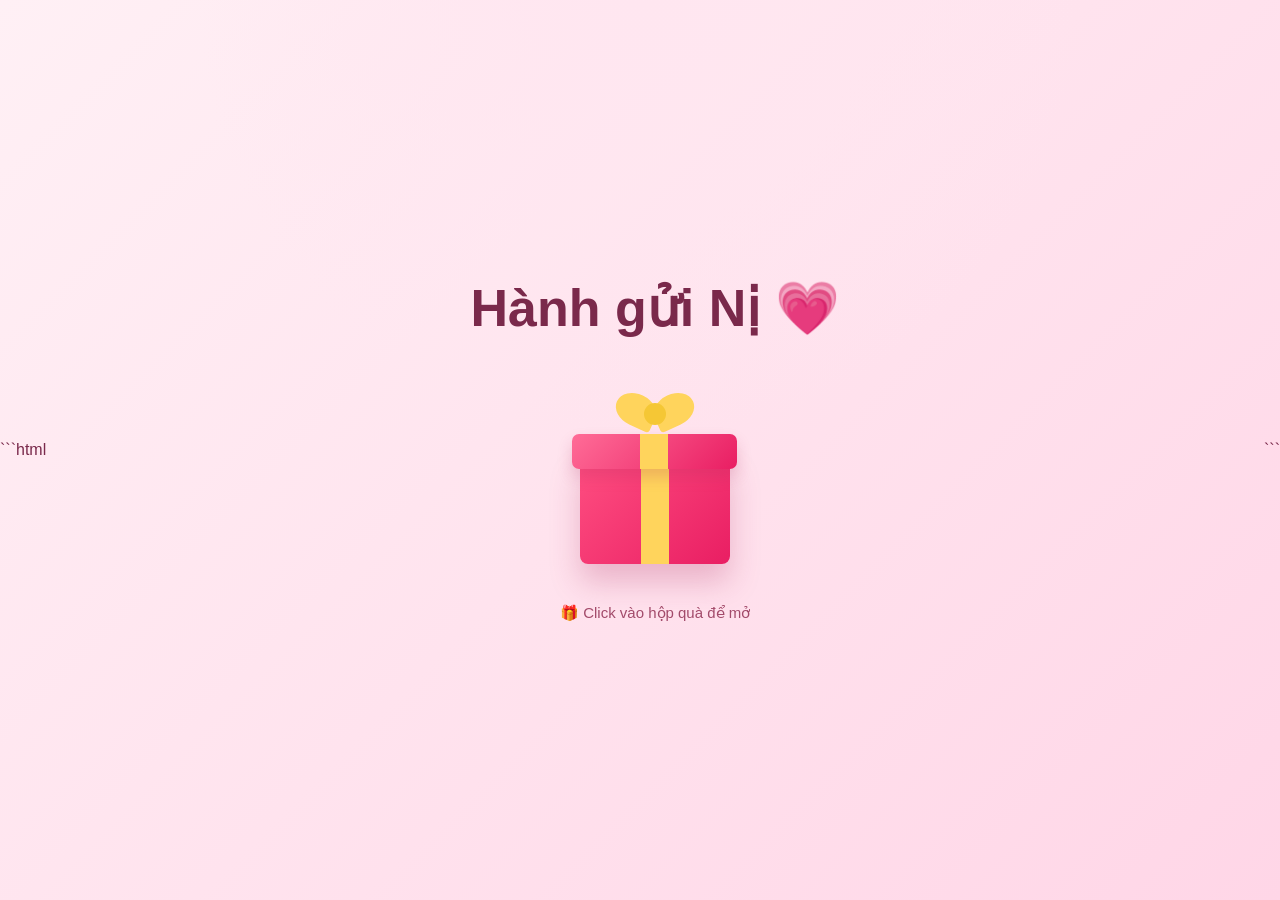
<file: web Nị/index.html>
```html
<!DOCTYPE html>
<html lang="vi">
<head>
<meta charset="UTF-8">
<meta name="viewport" content="width=device-width, initial-scale=1.0">

<title>Gửi Nị 💗</title>

<style>
* {
    margin: 0;
    padding: 0;
    box-sizing: border-box;
}

body {
    min-height: 100vh;
    overflow: hidden;
    font-family: "Segoe UI", sans-serif;

    background:
        radial-gradient(circle at top, #ffe6f0 0%, transparent 40%),
        linear-gradient(135deg, #fff0f5, #ffd6e7);

    display: flex;
    justify-content: center;
    align-items: center;

    color: #7a294b;
}

/* =========================
   CONTAINER
========================= */

.container {
    width: 100%;
    text-align: center;
    padding: 20px;
    position: relative;
    z-index: 2;
}

/* =========================
   TITLE
========================= */

.title {
    font-size: clamp(28px, 5vw, 52px);
    font-weight: 700;
    margin-bottom: 12px;

    animation: fadeDown 1.2s ease;
}

.subtitle {
    font-size: clamp(15px, 2vw, 20px);
    color: #a34b6b;
    margin-bottom: 55px;

    animation: fadeDown 1.6s ease;
}

/* =========================
   GIFT
========================= */

.gift-wrapper {
    width: 190px;
    height: 180px;

    margin: 0 auto;

    position: relative;

    cursor: pointer;

    animation: float 3s ease-in-out infinite;
}

.gift {
    width: 150px;
    height: 110px;

    background: linear-gradient(
        135deg,
        #ff4f81,
        #e91e63
    );

    position: absolute;
    bottom: 10px;
    left: 20px;

    border-radius: 8px;

    box-shadow:
        0 18px 30px rgba(170, 40, 90, .25);

    transition: .3s;
}

/* Ribbon dọc */

.gift::after {
    content: "";

    position: absolute;

    width: 28px;
    height: 100%;

    background: #ffd45c;

    left: 61px;
    top: 0;
}

/* Nắp */

.lid {
    width: 165px;
    height: 35px;

    background: linear-gradient(
        135deg,
        #ff6c97,
        #e91e63
    );

    position: absolute;

    left: 12px;
    bottom: 105px;

    border-radius: 7px;

    z-index: 3;

    box-shadow:
        0 8px 15px rgba(170, 40, 90, .2);

    transition:
        transform .8s cubic-bezier(.68,-.55,.27,1.55);
}

/* Ribbon trên nắp */

.lid::after {
    content: "";

    position: absolute;

    width: 28px;
    height: 35px;

    background: #ffd45c;

    left: 68px;
}

/* =========================
   BOW
========================= */

.bow {
    position: absolute;

    left: 50%;
    bottom: 135px;

    transform: translateX(-50%);

    width: 80px;
    height: 45px;

    z-index: 5;
}

.bow-left,
.bow-right {
    position: absolute;

    width: 42px;
    height: 32px;

    background: #ffd45c;

    top: 0;

    border-radius: 50% 50% 10% 50%;
}

.bow-left {
    left: 0;
    transform: rotate(25deg);
}

.bow-right {
    right: 0;
    transform: scaleX(-1) rotate(25deg);
}

.bow-center {
    width: 22px;
    height: 22px;

    background: #f5c735;

    border-radius: 50%;

    position: absolute;

    left: 29px;
    top: 9px;

    z-index: 2;
}

/* =========================
   TEXT UNDER GIFT
========================= */

.hint {
    margin-top: 30px;

    font-size: 15px;

    color: #a34b6b;

    animation: pulse 2s infinite;
}

/* =========================
   RESULT
========================= */

.result {
    position: fixed;

    inset: 0;

    background: rgba(255, 226, 237, .96);

    display: flex;
    flex-direction: column;

    justify-content: center;
    align-items: center;

    opacity: 0;
    visibility: hidden;

    transform: scale(.8);

    transition:
        opacity .5s ease,
        transform .5s ease;

    z-index: 10;
}

.result.show {
    opacity: 1;
    visibility: visible;

    transform: scale(1);
}

.result h2 {
    font-size: clamp(55px, 12vw, 130px);

    font-weight: 900;

    color: #e91e63;

    text-shadow:
        5px 5px 0 #ffd0df;

    animation: naughty .8s cubic-bezier(.68,-.55,.27,1.55);
}

.result p {
    margin-top: 20px;

    font-size: 20px;

    color: #8c3657;

    animation: fadeUp 1s ease;
}

.close-btn {
    margin-top: 35px;

    border: none;

    background: #e91e63;

    color: white;

    padding: 13px 28px;

    border-radius: 30px;

    font-size: 16px;

    cursor: pointer;

    transition: .25s;
}

.close-btn:hover {
    transform: scale(1.08);

    background: #c2185b;
}

/* =========================
   HEARTS
========================= */

.heart {
    position: fixed;

    bottom: -30px;

    font-size: 20px;

    pointer-events: none;

    animation: heartFly linear forwards;

    opacity: .7;
}

/* =========================
   ANIMATIONS
========================= */

@keyframes float {
    0%, 100% {
        transform: translateY(0);
    }

    50% {
        transform: translateY(-12px);
    }
}

@keyframes pulse {
    0%, 100% {
        opacity: .5;
    }

    50% {
        opacity: 1;
    }
}

@keyframes fadeDown {
    from {
        opacity: 0;
        transform: translateY(-25px);
    }

    to {
        opacity: 1;
        transform: translateY(0);
    }
}

@keyframes fadeUp {
    from {
        opacity: 0;
        transform: translateY(20px);
    }

    to {
        opacity: 1;
        transform: translateY(0);
    }
}

@keyframes naughty {
    0% {
        transform: scale(0) rotate(-15deg);
    }

    70% {
        transform: scale(1.15) rotate(5deg);
    }

    100% {
        transform: scale(1) rotate(0);
    }
}

@keyframes heartFly {
    from {
        transform:
            translateY(0)
            rotate(0deg);

        opacity: .8;
    }

    to {
        transform:
            translateY(-110vh)
            rotate(360deg);

        opacity: 0;
    }
}

/* =========================
   OPEN ANIMATION
========================= */

.gift-wrapper.open .lid {
    transform:
        translateY(-80px)
        rotate(-12deg);
}

.gift-wrapper.open {
    animation:
        shake .5s ease,
        float 3s ease-in-out infinite .5s;
}

@keyframes shake {
    0% {
        transform: rotate(0);
    }

    20% {
        transform: rotate(-8deg);
    }

    40% {
        transform: rotate(8deg);
    }

    60% {
        transform: rotate(-6deg);
    }

    80% {
        transform: rotate(6deg);
    }

    100% {
        transform: rotate(0);
    }
}
</style>
</head>


<body>

<div class="container">

    <h1 class="title">
        Hành gửi Nị 💗
    </h1>

    <p class="subtitle">
        
    </p>


    <!-- HỘP QUÀ -->

    <div
        class="gift-wrapper"
        id="gift"
        onclick="openGift()"
    >

        <div class="bow">
            <div class="bow-left"></div>
            <div class="bow-right"></div>
            <div class="bow-center"></div>
        </div>

        <div class="lid"></div>

        <div class="gift"></div>

    </div>


    <p class="hint">
        🎁 Click vào hộp quà để mở
    </p>

</div>


<!-- =========================
     RESULT
========================= -->

<div class="result" id="result">

    <h2>KHÔNG CHO ĐÂU</h2>

    <p>
        Yêu Nị Mà 🤭
    </p>

    <button
        class="close-btn"
        onclick="closeGift()"
    >
        Mở lại 🎁
    </button>

</div>


<script>

/* =========================
   OPEN GIFT
========================= */

function openGift() {

    const gift =
        document.getElementById("gift");

    const result =
        document.getElementById("result");


    gift.classList.add("open");


    /* tạo nhiều trái tim */

    createHearts(25);


    /* chờ hiệu ứng hộp quà */

    setTimeout(() => {

        result.classList.add("show");

    }, 700);
}
//close
function closeGift() {
    const gift =
        document.getElementById("gift");
    const result =
        document.getElementById("result");
    result.classList.remove("show");
    gift.classList.remove("open");
}
//heart
function createHearts(amount) {
    for (let i = 0; i < amount; i++) {
        const heart =
            document.createElement("div");

        heart.className = "heart";
        heart.innerHTML =
            Math.random() > .5
            ? "💗"
            : "💕";


        heart.style.left =
            Math.random() * 100 + "vw";


        heart.style.fontSize =
            (15 + Math.random() * 25) + "px";


        heart.style.animationDuration =
            (3 + Math.random() * 4) + "s";


        heart.style.animationDelay =
            Math.random() * .5 + "s";


        document.body.appendChild(heart);


        setTimeout(() => {

            heart.remove();

        }, 8000);
    }
}


/* =========================
   BACKGROUND HEARTS
========================= */

setInterval(() => {

    const heart =
        document.createElement("div");

    heart.className = "heart";

    heart.innerHTML =
        Math.random() > .5
        ? "♡"
        : "♥";


    heart.style.left =
        Math.random() * 100 + "vw";


    heart.style.fontSize =
        (12 + Math.random() * 15) + "px";


    heart.style.animationDuration =
        (6 + Math.random() * 5) + "s";


    document.body.appendChild(heart);


    setTimeout(() => {

        heart.remove();

    }, 11000);

}, 900);

</script>

</body>
</html>
```
</file>
